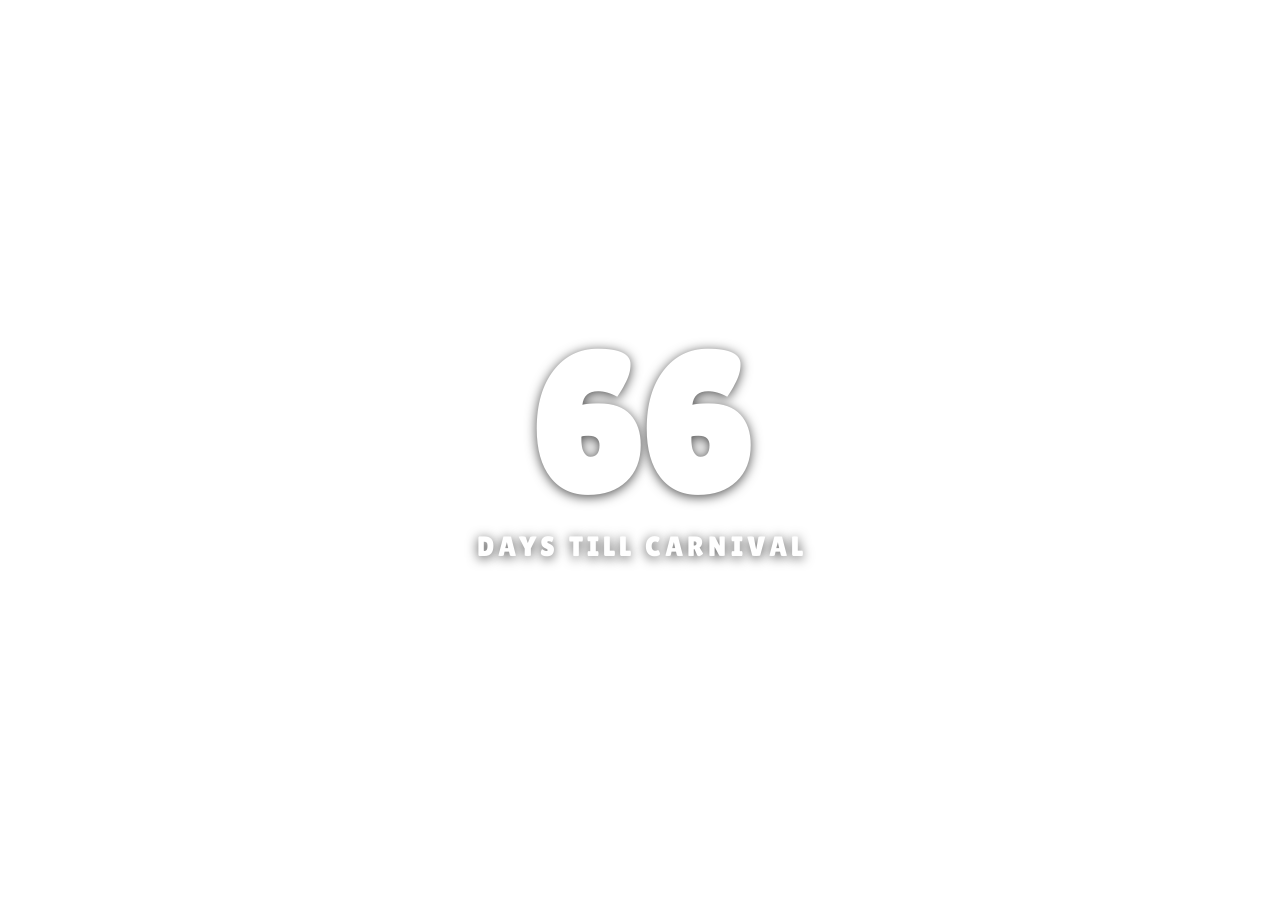
<file: index.html>
<!DOCTYPE html>
<html lang="en">
<head>
    <meta charset="UTF-8">
    <meta name="viewport" content="width=device-width, initial-scale=1.0">
    <link rel="preconnect" href="https://fonts.googleapis.com">
    <link rel="preconnect" href="https://fonts.gstatic.com" crossorigin>
    <link href="https://fonts.googleapis.com/css2?family=Lilita+One&display=swap" rel="stylesheet">
    <link rel="stylesheet" href="style.css">
    <title>How Many Days Till Carnival</title>
</head>
<body>

    <video class="background-video" autoplay muted loop playsinline>
        <source src="imgs/flag.mp4" type="video/mp4">
    </video>

    <div class="background-content">

        <p class="countdown-number">—</p>
        <p class="countdown-label"></p>
        <p class="countdown-date"></p>

    </div>

    <script src="script.js"></script>
</body>
</html>
</file>
<file: style.css>
* {
    margin: 0;
    padding: 0;
    box-sizing: border-box;
}

body {
    min-height: 100vh;
}

.background-video {
    position: fixed;
    top: 50%;
    left: 50%;
    transform: translate(-50%, -50%);
    min-width: 100%;
    min-height: 100%;
    object-fit: cover;
    z-index: -1;
}

.background-content{
    position: relative;
    min-height: 100vh;
    display: flex;
    flex-direction: column;
    align-items: center;
    justify-content: center;
    gap: 0.5rem;
    padding: 2rem;
    text-align: center;
    font-family: "Lilita One", sans-serif;
    color: #fff;
    text-shadow: 0 2px 12px rgba(0, 0, 0, 0.7);
}

.countdown-title {
    font-size: clamp(1.5rem, 4vw, 2.5rem);
    font-weight: 600;
    letter-spacing: 0.02em;
}

.countdown-number {
    font-size: clamp(4rem, 18vw, 12rem);
    font-weight: 800;
    line-height: 1;
}

.countdown-label {
    font-size: clamp(1.1rem, 3vw, 1.75rem);
    text-transform: uppercase;
    letter-spacing: 0.15em;
    /* letter-spacing also trails the last letter, padding the box on the right
       and leaving the text visibly left of centre. Reclaim that width. */
    margin-right: -0.15em;
}

.countdown-date {
    font-size: clamp(0.9rem, 2vw, 1.1rem);
    opacity: 0.85;
}
</file>
